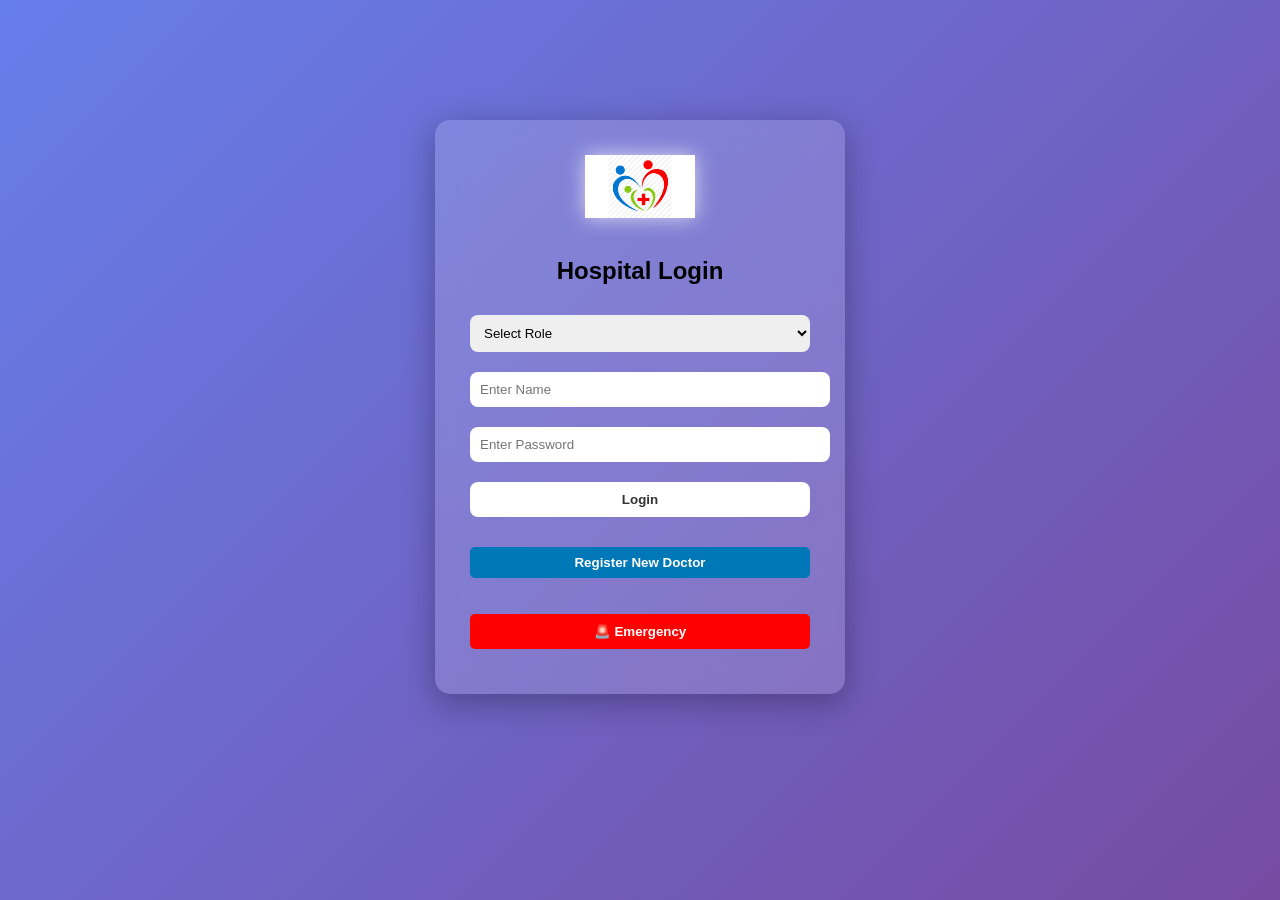
<file: index.html>
<!DOCTYPE html>
<html>
<head>
    <title>Hospital Login</title>

    <!-- Main Design -->
    <link rel="stylesheet" href="style.css">

    <!-- Bubble Animation Design -->
    <link rel="stylesheet" href="style2.css">
</head>

<body>

    <!-- Bubble Background --> 
    <div class="bubble-area"></div>

    <!-- Login Box -->
    <div class="box">

        <!-- Logo -->
        <img src="logo.jpg" class="logo">

        <h2>Hospital Login</h2>

        <select id="role" onchange="togglePassword()">
            <option value="">Select Role</option>
            <option value="doctor">Doctor</option>
            <option value="patient">Patient</option>
            <option value="chairman">Chairman</option>
        </select>

        <input type="text" id="username" placeholder="Enter Name">
        <input type="password" id="password" placeholder="Enter Password">

        <button onclick="login()">Login</button>

        <!-- Register Link -->
        <p style="margin-top:10px;">
            <a href="doctor-register.html" style="color:blue;">
                <button style="background:#0077b6; color:white; border:none; padding:8px 12px; border-radius:5px;">Register New Doctor</button>
            </a>
        </p>
        
    <button onclick="goEmergency()" 
style="background:red;color:white;padding:10px;border:none;border-radius:5px;margin-top:10px;">
🚨 Emergency
</button>

    </div>
    

    <!-- Login Script -->
    <script src="script.js"></script>

    <!-- Bubble Script -->
    <script src="bubble.js"></script>

</body>
</html>
</file>
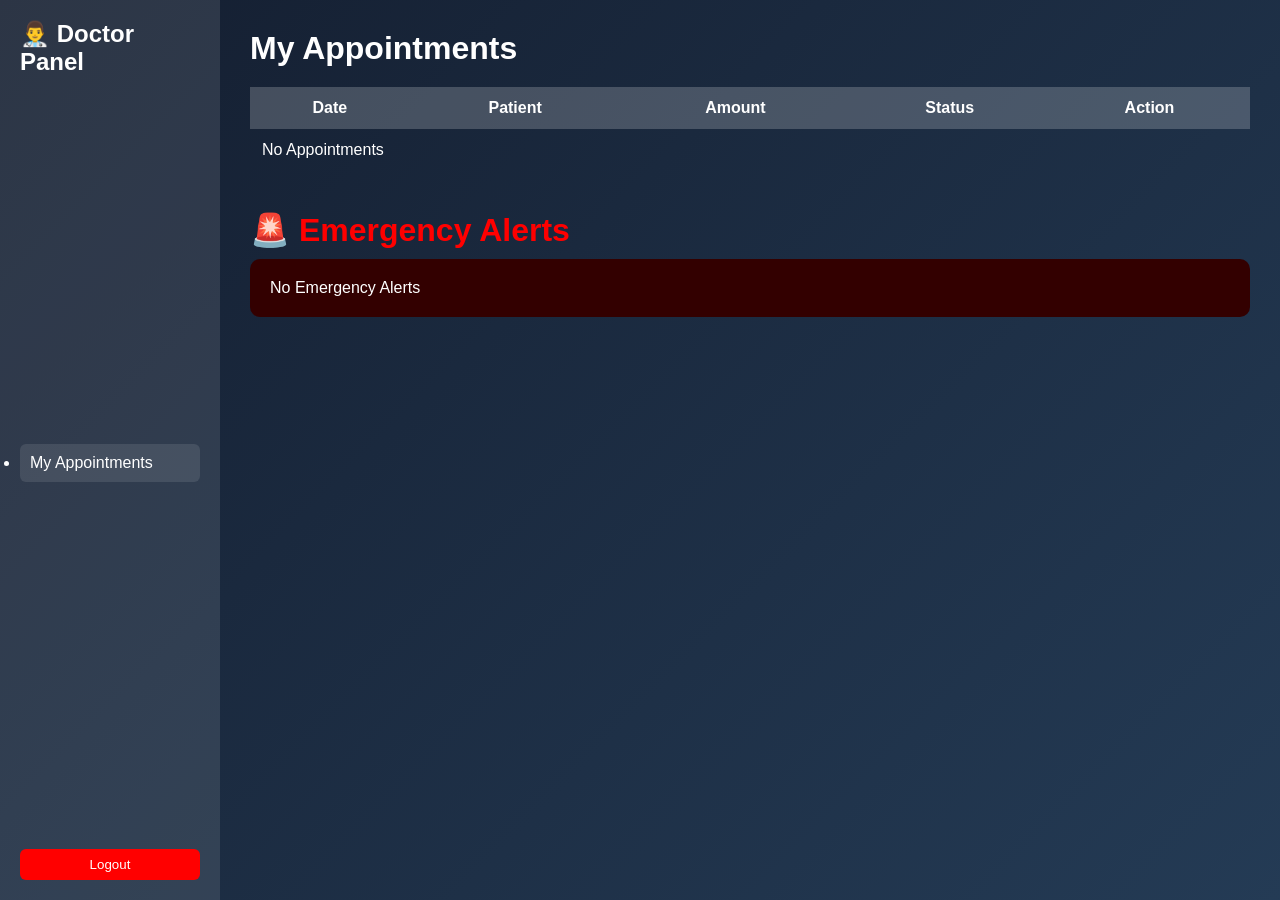
<file: doctor.html>
<!DOCTYPE html>

<html>
<head>
<title>Doctor Dashboard</title>
<link rel="stylesheet" href="doctor.css">
</head>

<body>

<div class="container">

<!-- Sidebar -->
<aside class="sidebar">
<h2>👨‍⚕️ Doctor Panel</h2>

<ul>
<li class="active">My Appointments</li>
</ul>

<button onclick="logout()" class="logout-btn">Logout</button>
</aside>


<!-- Main -->
<main class="main-content">

<h1>My Appointments</h1>

<table>
<thead>
<tr>
<th>Date</th>
<th>Patient</th>
<th>Amount</th>
<th>Status</th>
<th>Action</th>
</tr>
</thead>

<tbody id="appointmentTable"></tbody>
</table>


<!-- 🚨 Emergency Section -->

<h1 style="margin-top:40px;color:red;">🚨 Emergency Alerts</h1>

<div id="emergencyBox" style="
background:#330000;
color:white;
padding:20px;
border-radius:10px;
margin-top:10px;
font-size:16px;
">
No Emergency Alerts
</div>


</main>

<div id="doctorEmergency" style="
background:red;
color:white;
padding:20px;
border-radius:10px;
margin-bottom:20px;
display:none;">
</div>

</div>


<script>

// Get logged doctor name
let doctorName = localStorage.getItem("loggedDoctor");

// Get appointments
let appointments = JSON.parse(localStorage.getItem("appointments")) || [];

// Filter only this doctor's appointments
let myAppointments = appointments.filter(app => app.doctor === doctorName);


function loadAppointments(){

let table = document.getElementById("appointmentTable");

table.innerHTML = "";

if(myAppointments.length === 0){

table.innerHTML = "<tr><td colspan='5'>No Appointments</td></tr>";

return;

}

myAppointments.forEach((app,index)=>{

table.innerHTML += `
<tr>
<td>${app.date}</td>
<td>${app.patient}</td>
<td>₹${app.amount}</td>
<td>${app.status}</td>
<td>
<button onclick="markComplete(${index})">
Complete
</button>
</td>
</tr>
`;

});

}

loadAppointments();


// Mark as Completed
function markComplete(index){

let realIndex = appointments.findIndex(a =>

a.doctor === doctorName &&
a.patient === myAppointments[index].patient &&
a.date === myAppointments[index].date

);

appointments[realIndex].status = "Completed";

localStorage.setItem("appointments",JSON.stringify(appointments));

location.reload();

}


// 🚨 Load Emergency Alert

function checkEmergency(){

let data = JSON.parse(localStorage.getItem("emergencyAlert"));
let box = document.getElementById("doctorEmergency");

if(!box) return;

if(!data){
box.style.display="none";
return;
}

/* if another doctor already took it */

if(data.status==="taken"){
box.style.display="none";
return;
}

box.style.display="block";

box.innerHTML = `
<h3>🚨 Emergency Case</h3>
<p><b>Patient:</b> ${data.patient}</p>
<p><b>Description:</b> ${data.description}</p>
<p><b>Time:</b> ${data.time}</p>

<button onclick="takeEmergency()">Take Emergency</button>
`;

}

function takeEmergency(){

let doctorName = localStorage.getItem("loggedDoctor");

let data = JSON.parse(localStorage.getItem("emergencyAlert"));

data.status = "taken";
data.doctor = doctorName;

localStorage.setItem("emergencyAlert", JSON.stringify(data));

alert("You accepted the emergency");

}

setInterval(checkEmergency,2000);

loadEmergency();


// Logout
function logout(){

localStorage.removeItem("loggedDoctor");

window.location.href="login.html";

}

</script>

</body>
</html>
</file>
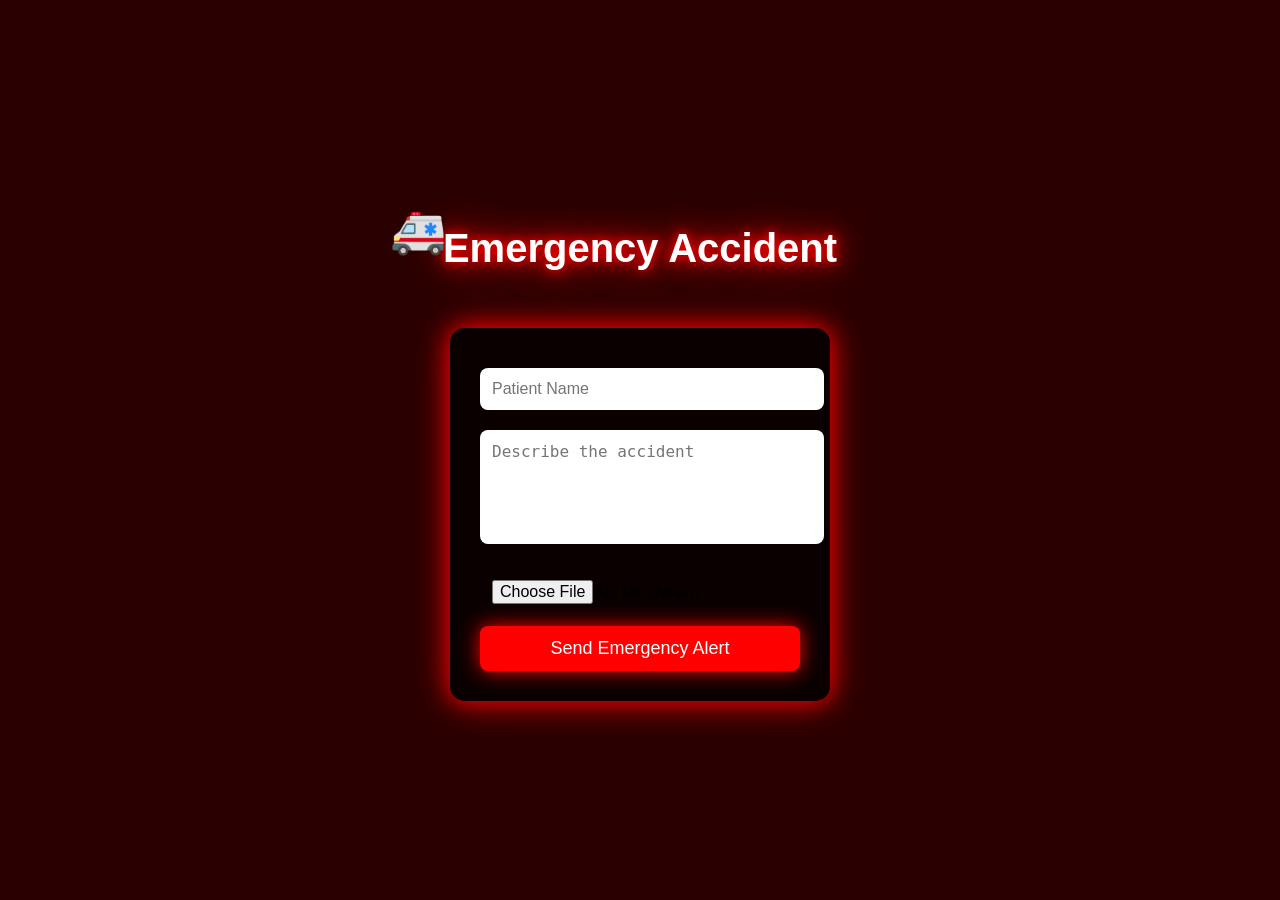
<file: energency.html>
<!DOCTYPE html>
<html>

<head>
<title>Emergency Accident</title>
<link rel="stylesheet" href="energency.css">
</head>

<body>

<div class="title-container">
    <h1 class="title">Emergency Accident</h1>
    <span class="ambulance">🚑</span>
</div>

<div class="form-box">

<input type="text" id="emName" placeholder="Patient Name">

<textarea id="emDesc" placeholder="Describe the accident"></textarea>

<input type="file">

<button onclick="sendEmergency()">Send Emergency Alert</button>

</div>

<script src="script.js"></script>

</body>

</html>
</file>
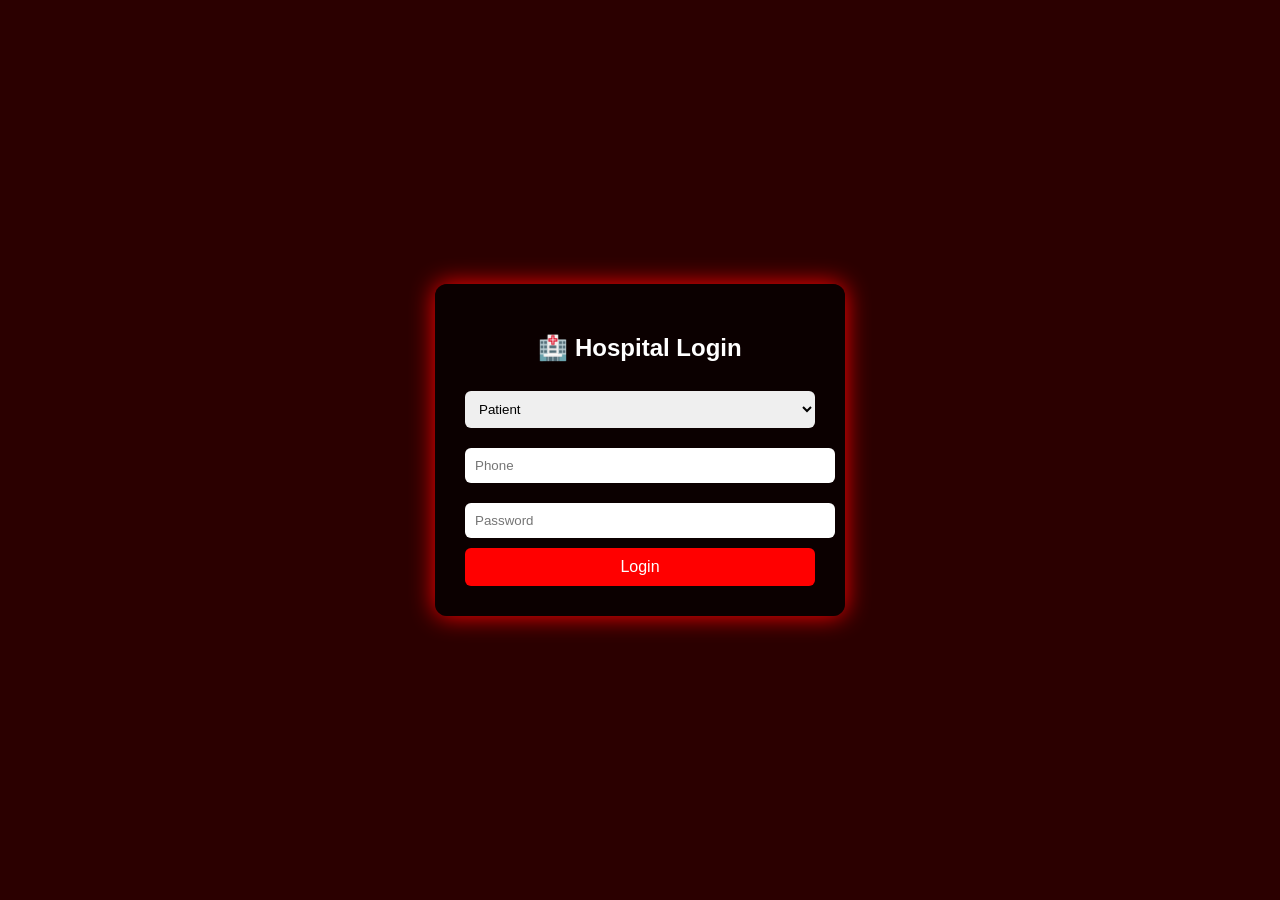
<file: hosptial.html>
<!DOCTYPE html>
<html>
<head>
<title>Smart Hospital System</title>

<style>

body{
margin:0;
font-family:Arial;
height:100vh;
display:flex;
justify-content:center;
align-items:center;
background:#2b0000;
animation:bgBlink 1s infinite alternate;
color:white;
}

@keyframes bgBlink{
0%{background:#2b0000;}
100%{background:#000000;}
}

.box{
background:rgba(0,0,0,0.75);
padding:30px;
border-radius:12px;
width:350px;
text-align:center;
box-shadow:0 0 25px red;
}

input,select{
width:100%;
padding:10px;
margin:10px 0;
border:none;
border-radius:6px;
}

button{
width:100%;
padding:10px;
background:red;
border:none;
color:white;
font-size:16px;
cursor:pointer;
border-radius:6px;
}

button:hover{
background:darkred;
}

h2{
text-align:center;
}

#appointmentPage,#chairmanPage{
display:none;
}

.appointmentCard{
background:#111;
padding:10px;
margin:10px;
border-radius:8px;
}

</style>
</head>

<body>

<!-- LOGIN PAGE -->

<div id="loginPage" class="box">

<h2>🏥 Hospital Login</h2>

<select id="role">
<option value="patient">Patient</option>
<option value="chairman">Chairman</option>
</select>

<input type="text" id="phone" placeholder="Phone">

<input type="password" id="password" placeholder="Password">

<button onclick="login()">Login</button>

</div>


<!-- PATIENT APPOINTMENT PAGE -->

<div id="appointmentPage" class="box">

<h2>📅 Book Appointment</h2>

<input type="text" id="patientName" placeholder="Patient Name">

<select id="doctor">
<option value="">Select Doctor</option>
<option>Dr Sharma</option>
<option>Dr Reddy</option>
<option>Dr Kumar</option>
<option>Dr Priya</option>
</select>

<input type="date" id="date">

<input type="time" id="time">

<button onclick="bookAppointment()">Book Appointment</button>

<p id="msg"></p>

</div>


<!-- CHAIRMAN DASHBOARD -->

<div id="chairmanPage" class="box">

<h2>📊 Chairman Dashboard</h2>

<h3>Appointments</h3>

<div id="appointmentList"></div>

</div>


<script>

/* LOGIN */

function login(){

let role=document.getElementById("role").value
let phone=document.getElementById("phone").value
let password=document.getElementById("password").value

if(role=="patient"){

document.getElementById("loginPage").style.display="none"
document.getElementById("appointmentPage").style.display="block"

}

else if(role=="chairman"){

if(phone=="admin" && password=="admin"){

document.getElementById("loginPage").style.display="none"
document.getElementById("chairmanPage").style.display="block"

loadAppointments()

}else{
alert("Chairman login incorrect")
}

}

}


/* BOOK APPOINTMENT */

function bookAppointment(){

let name=document.getElementById("patientName").value
let doctor=document.getElementById("doctor").value
let date=document.getElementById("date").value
let time=document.getElementById("time").value

if(name=="" || doctor=="" || date=="" || time==""){
alert("Fill all fields")
return
}

let appointment={
name:name,
doctor:doctor,
date:date,
time:time
}

let appointments=JSON.parse(localStorage.getItem("appointments")) || []

appointments.push(appointment)

localStorage.setItem("appointments",JSON.stringify(appointments))

document.getElementById("msg").innerText="Appointment Booked"

}


/* LOAD APPOINTMENTS FOR CHAIRMAN */

function loadAppointments(){

let appointments=JSON.parse(localStorage.getItem("appointments")) || []

let list=document.getElementById("appointmentList")

list.innerHTML=""

appointments.forEach(a=>{

let div=document.createElement("div")

div.className="appointmentCard"

div.innerHTML=`
Patient: ${a.name}<br>
Doctor: ${a.doctor}<br>
Date: ${a.date}<br>
Time: ${a.time}
`

list.appendChild(div)

})

}

</script>

</body>
</html>
</file>
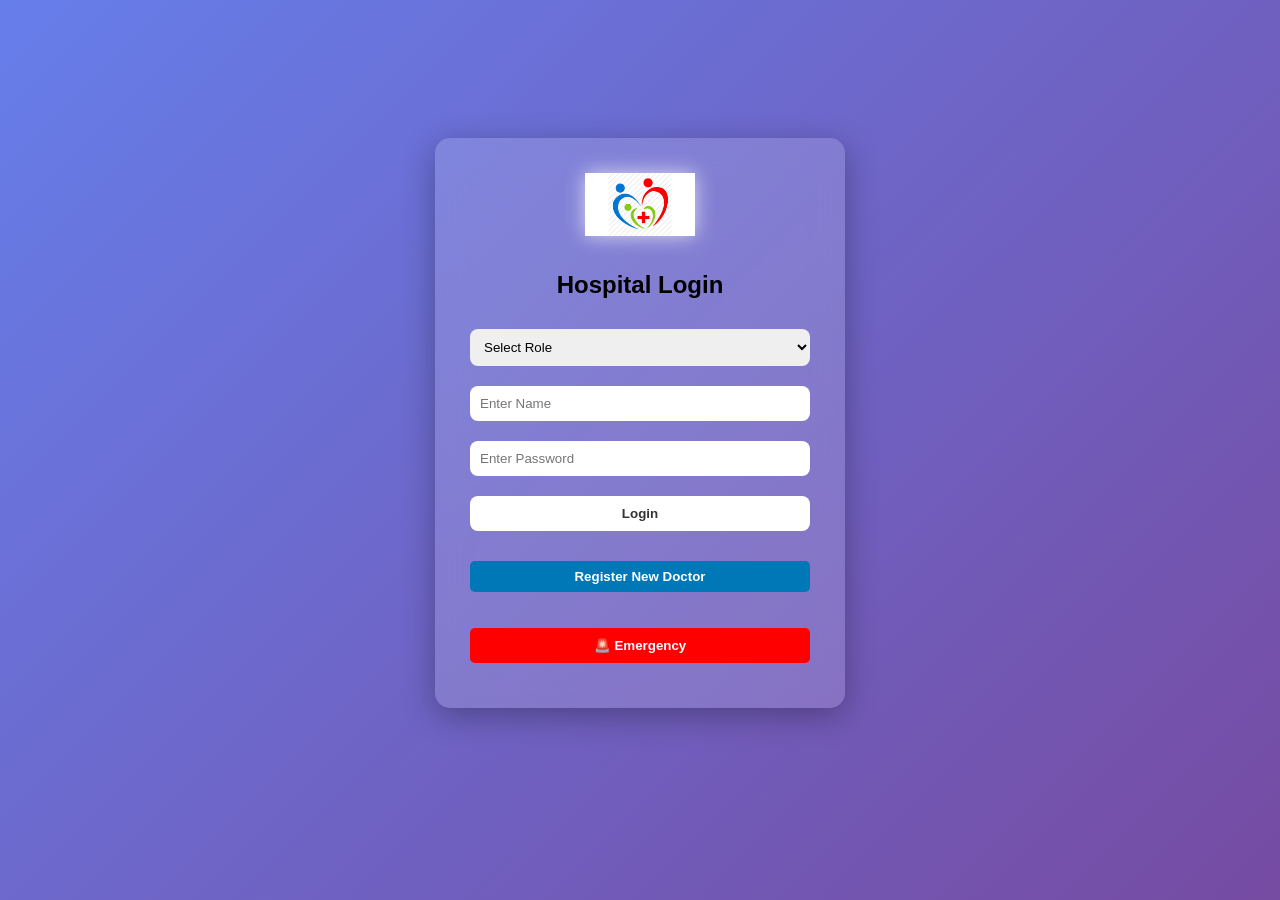
<file: login.html>
!DOCTYPE html>
<html>
<head>
    <title>Hospital Login</title>

    <!-- Main Design -->
    <link rel="stylesheet" href="style.css">

    <!-- Bubble Animation Design -->
    <link rel="stylesheet" href="style2.css">
</head>

<body>

    <!-- Bubble Background --> 
    <div class="bubble-area"></div>

    <!-- Login Box -->
    <div class="box">

        <!-- Logo -->
        <img src="logo.jpg" class="logo">

        <h2>Hospital Login</h2>

        <select id="role" onchange="togglePassword()">
            <option value="">Select Role</option>
            <option value="doctor">Doctor</option>
            <option value="patient">Patient</option>
            <option value="chairman">Chairman</option>
        </select>

        <input type="text" id="username" placeholder="Enter Name">
        <input type="password" id="password" placeholder="Enter Password">

        <button onclick="login()">Login</button>

        <!-- Register Link -->
        <p style="margin-top:10px;">
            <a href="doctor-register.html" style="color:blue;">
                <button style="background:#0077b6; color:white; border:none; padding:8px 12px; border-radius:5px;">Register New Doctor</button>
            </a>
        </p>
        
    <button onclick="goEmergency()" 
style="background:red;color:white;padding:10px;border:none;border-radius:5px;margin-top:10px;">
🚨 Emergency
</button>

    </div>
    

    <!-- Login Script -->
    <script src="script.js"></script>

    <!-- Bubble Script -->
    <script src="bubble.js"></script>

</body>
</html>
</file>
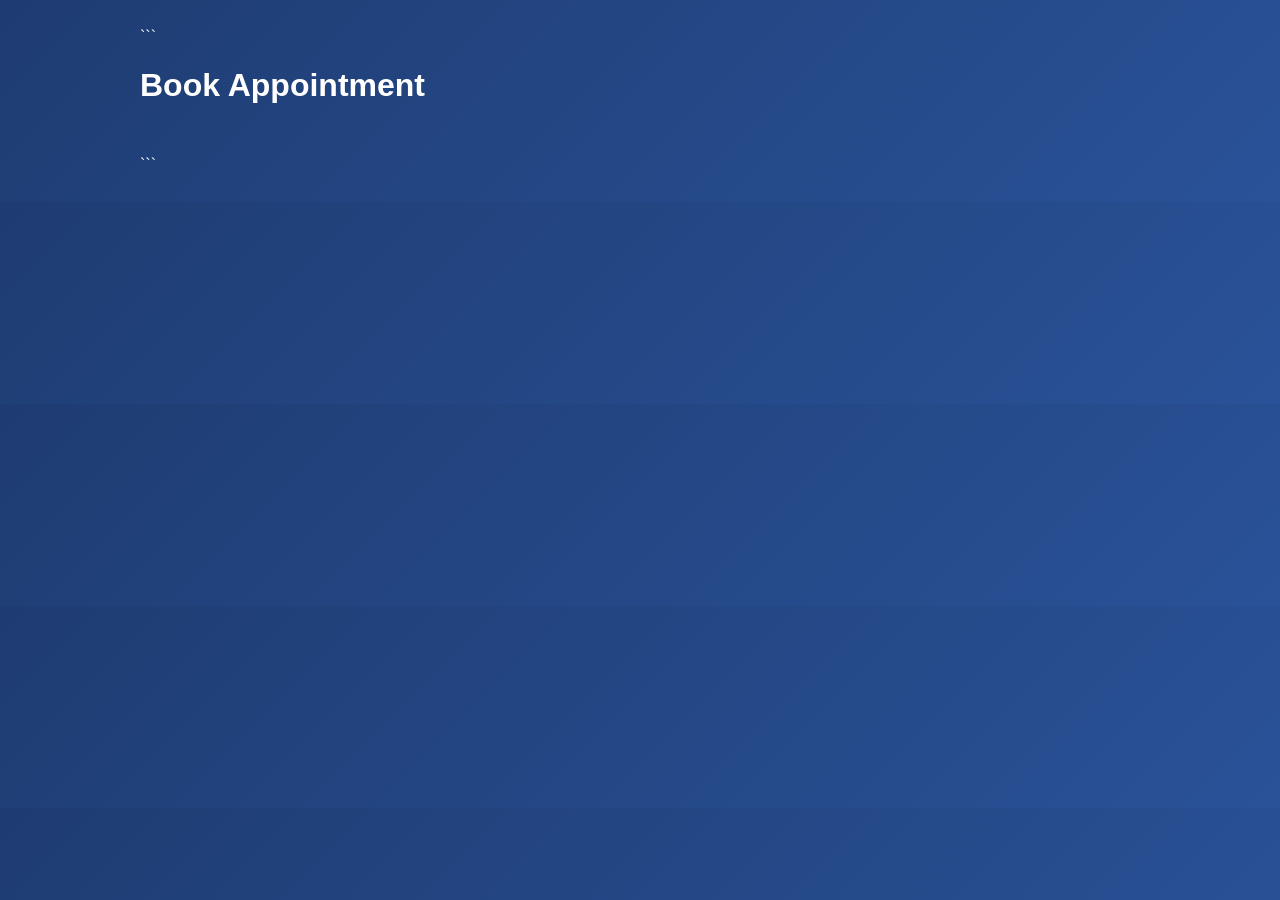
<file: patient.html>
<!DOCTYPE html>

<html>
<head>
    <title>Patient Appointment</title>
    <link rel="stylesheet" href="patient.css">
</head>
<body>

<div class="container">

```
<h1>Book Appointment</h1>

<!-- Doctor List -->
<div class="doctor-list" id="doctorList"></div>

<!-- Doctor Details -->
<div class="doctor-details" id="doctorDetails" style="display:none;">

    <div class="left-box">
        <img id="doctorImage" class="doctor-img">
        <h2 id="doctorName"></h2>
        <p id="doctorDept"></p>
        <p id="doctorExp"></p>
    </div>

    <div class="right-box">

        <h3>Select Date</h3>
        <input type="date" id="appointmentDate"><br><br>

        <!-- TIME SLOT ADDED -->
        <h3>Select Time Slot</h3>
        <select id="appointmentTime">
            <option value="">Select Time</option>
            <option>09:00 AM</option>
            <option>10:00 AM</option>
            <option>11:00 AM</option>
            <option>12:00 PM</option>
            <option>02:00 PM</option>
            <option>03:00 PM</option>
            <option>04:00 PM</option>
        </select><br><br>

        <div id="summaryBox"></div>

        <button onclick="showPayment()">Proceed to Payment</button>

        <!-- Payment Section -->
        <div id="paymentSection" style="display:none; margin-top:15px;">

            <h3>Payment Details</h3>

            <input type="text" id="cardNumber" placeholder="Card Number"><br><br>
            <input type="text" id="cardName" placeholder="Card Holder Name"><br><br>
            <input type="password" id="cvv" placeholder="CVV"><br><br>

            <p><b>Consultation Fee: ₹500</b></p>

            <button onclick="submitAppointment()">Pay & Book</button>

        </div>

    </div>

</div>
```

</div>

<script src="patient.js"></script>

</body>
</html>
</file>
<file: style.css>
body {
    margin: 0;
    font-family: Arial, sans-serif;
}

/* Glass Box */
.box {
    position: relative;
    z-index: 2;
    width: 340px;
    margin: 120px auto;
    padding: 35px;
    border-radius: 15px;
    background: rgba(255, 255, 255, 0.15);
    backdrop-filter: blur(15px);
    box-shadow: 0 8px 32px rgba(0,0,0,0.3);
    text-align: center;
    animation: fadeIn 1s ease-in-out;
}

/* Fade animation */
@keyframes fadeIn {
    from {
        opacity: 0;
        transform: translateY(30px);
    }
    to {
        opacity: 1;
        transform: translateY(0);
    }
}

/* Logo Glow */
.logo {
    width: 110px;
    margin-bottom: 15px;
    filter: drop-shadow(0 0 10px rgba(255,255,255,0.7));
}

/* Inputs */
input, select, button {
    width: 100%;
    padding: 10px;
    margin: 10px 0;
    border-radius: 8px;
    border: none;
}

/* Buttons */
button {
    background: #ffffff;
    color: #333;
    font-weight: bold;
    cursor: pointer;
    transition: 0.3s;
}

button:hover {
    background: #e0e0e0;
    transform: scale(1.05);
}
</file>
<file: style2.css>
.bubble-area {
  position: fixed;
  top: 0;
  left: 0;
  width: 100%;
  height: 100%;
  background: linear-gradient(135deg, #667eea, #764ba2);
  overflow: hidden;
  z-index: 0;
}

.bubble {
  position: absolute;
  bottom: -120px;
  border-radius: 50%;
  background: radial-gradient(circle at 30% 30%, rgba(255,255,255,0.9), rgba(255,255,255,0.1));
  backdrop-filter: blur(10px);
  box-shadow:
    inset -10px -10px 20px rgba(255,255,255,0.7),
    inset 10px 10px 25px rgba(0,0,0,0.2),
    0 0 30px rgba(255,255,255,0.4);
  animation: rise linear infinite;
}

.bubble::before {
  content: "";
  position: absolute;
  top: 15%;
  left: 25%;
  width: 25%;
  height: 25%;
  background: rgba(255,255,255,0.8);
  border-radius: 50%;
  filter: blur(3px);
}

@keyframes rise {
  0% { transform: translateY(0) scale(1); opacity: 1; }
  100% { transform: translateY(-130vh) scale(1.2); opacity: 0; }
}
</file>
<file: doctor.css>
*{
margin:0;
padding:0;
box-sizing:border-box;
font-family:Arial;
}

body{
background:linear-gradient(135deg,#141e30,#243b55);
color:white;
display:flex;
height:100vh;
}

.container{
display:flex;
width:100%;
}

.sidebar{
width:220px;
background:rgba(255,255,255,0.1);
padding:20px;
display:flex;
flex-direction:column;
justify-content:space-between;
}

.sidebar li{
padding:10px;
background:rgba(255,255,255,0.1);
border-radius:6px;
}

.logout-btn{
padding:8px;
background:red;
color:white;
border:none;
border-radius:6px;
cursor:pointer;
}

.main-content{
flex:1;
padding:30px;
overflow-y:auto;
}

table{
width:100%;
margin-top:20px;
border-collapse:collapse;
}

th,td{
padding:12px;
}

th{
background:rgba(255,255,255,0.2);
}

button{
padding:6px 10px;
border:none;
border-radius:5px;
background:#00ffff;
cursor:pointer;
}
</file>
<file: energency.css>
body{
margin:0;
padding:0;
height:100vh;
display:flex;
flex-direction:column;
align-items:center;
justify-content:center;
font-family:Arial;
background:#2b0000;
animation:bgBlink 1s infinite alternate;
}

/* blinking emergency background */

@keyframes bgBlink{
0%{background:#2b0000;}
100%{background:#000000;}
}

/* title container */

.title-container{
position:relative;
width:500px;
margin-bottom:30px;
}

/* title */

.title{
color:white;
font-size:40px;
text-align:center;

text-shadow:
0 0 10px red,
0 0 20px red,
0 0 40px red;
}

/* moving ambulance */

.ambulance{
position:absolute;
top:5px;
font-size:45px;

animation:moveAmbulance 6s linear infinite;
}

@keyframes moveAmbulance{

0%{
left:100%;
}

100%{
left:-60px;
}

}

/* form */

.form-box{
background:rgba(0,0,0,0.75);
padding:30px;
border-radius:15px;
width:320px;
text-align:center;

box-shadow:
0 0 25px red,
0 0 40px darkred;
}

input,textarea{
width:100%;
padding:12px;
margin:10px 0;
border:none;
border-radius:8px;
outline:none;
font-size:16px;
}

textarea{
height:90px;
resize:none;
}

button{
width:100%;
padding:12px;
border:none;
border-radius:8px;

background:red;
color:white;
font-size:18px;

cursor:pointer;

box-shadow:0 0 20px red;
transition:0.3s;
}

button:hover{
background:darkred;
transform:scale(1.05);
}
</file>
<file: patient.css>
body{
font-family:Arial;
background:linear-gradient(135deg,#1e3c72,#2a5298);
color:white;
padding:20px;
}

.container{
max-width:1000px;
margin:auto;
}

.doctor-list{
display:flex;
gap:20px;
flex-wrap:wrap;
margin-bottom:30px;
}

.doctor-card{
background:rgba(255,255,255,0.1);
padding:15px;
border-radius:10px;
cursor:pointer;
width:200px;
text-align:center;
}

.doctor-card img{
width:100%;
height:150px;
border-radius:10px;
object-fit:cover;
}

.doctor-details{
display:flex;
gap:30px;
background:rgba(255,255,255,0.1);
padding:20px;
border-radius:15px;
}

.left-box{
flex:1;
text-align:center;
}

.doctor-img{
width:200px;
height:200px;
border-radius:15px;
object-fit:cover;
}

.right-box{
flex:1;
}

button{
padding:10px 15px;
margin-top:15px;
border:none;
border-radius:8px;
background:#00ffff;
cursor:pointer;
}
</file>
